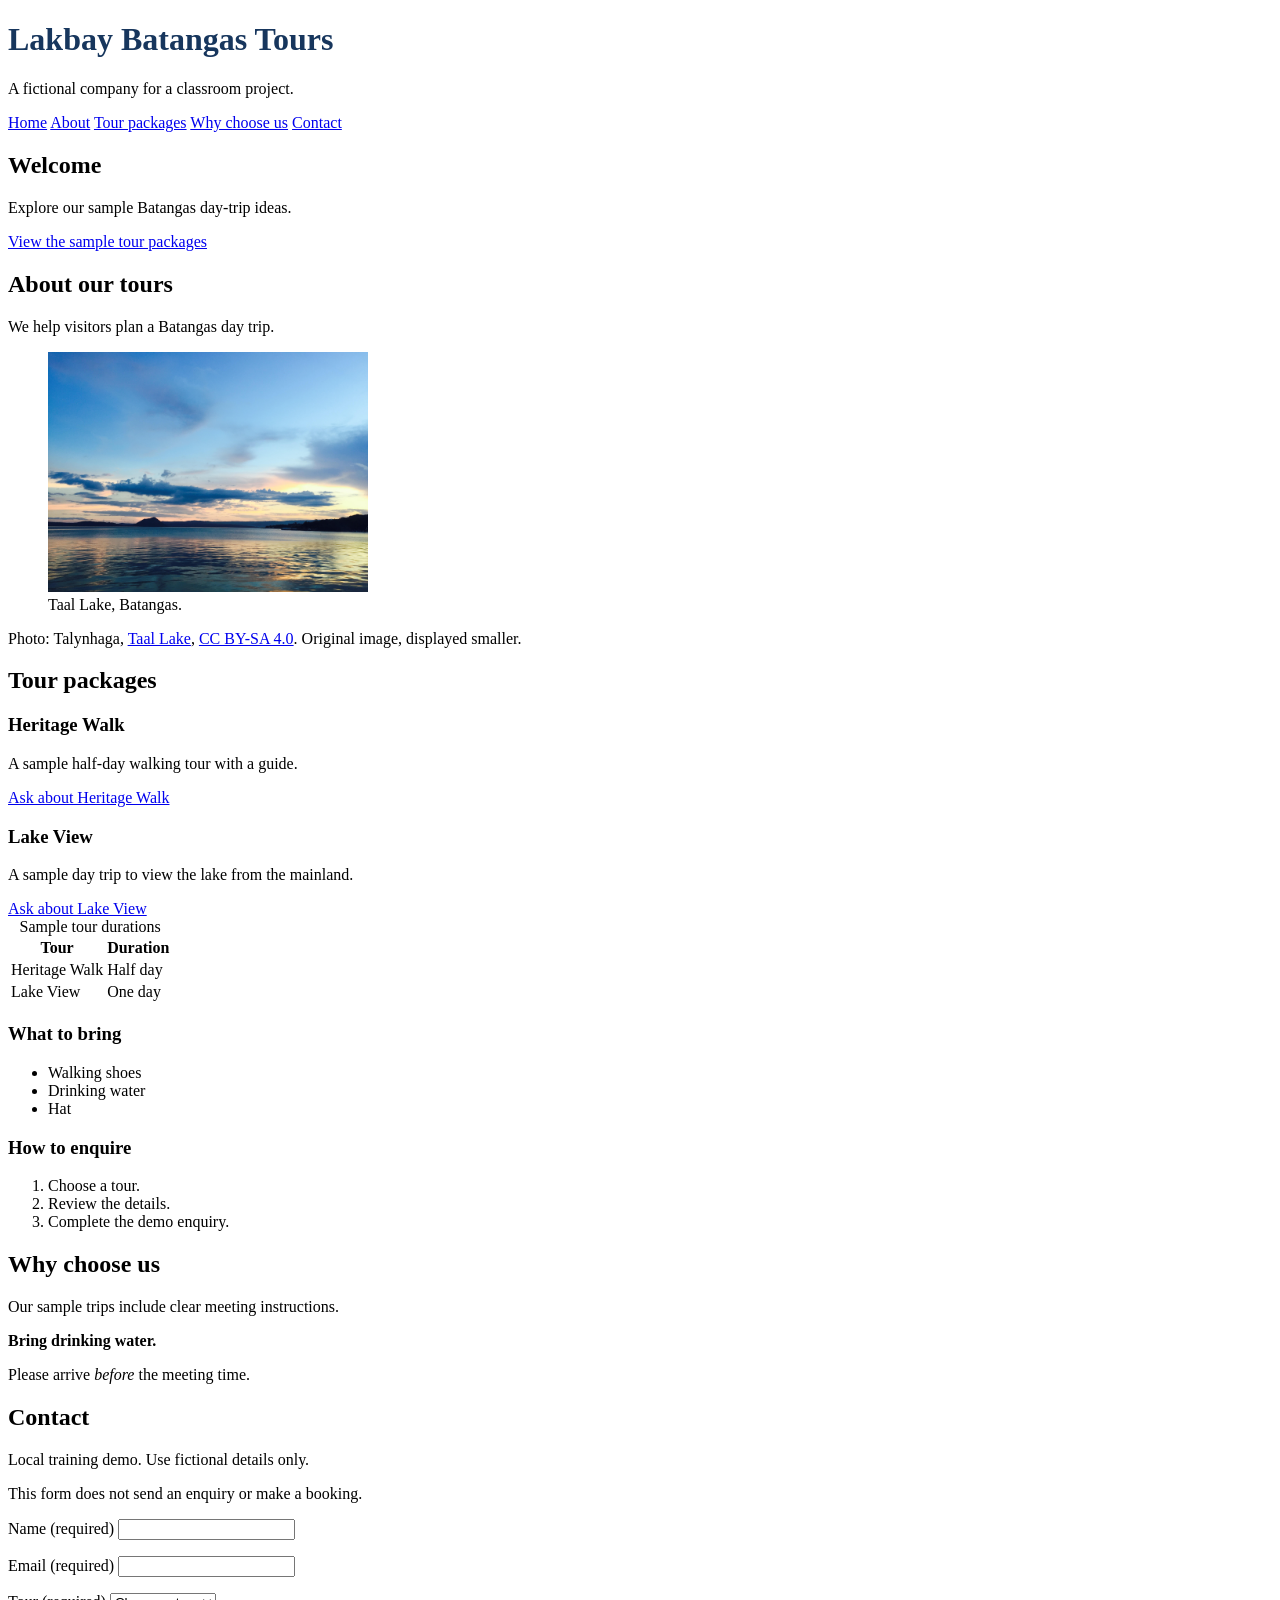
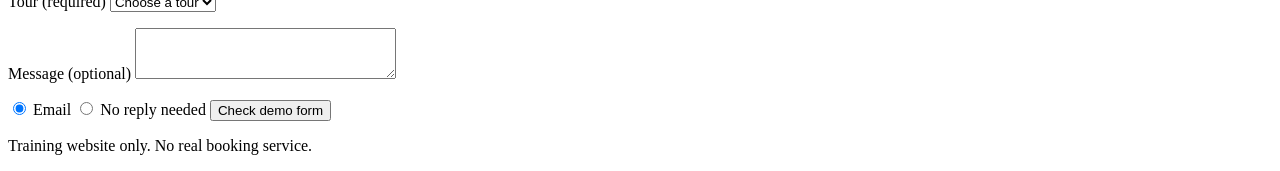
<file: repair-exercise.html>
<!doctype html>
<html lang="en">
<head>
<link rel="stylesheet" href="css/styles.css">
  <meta charset="UTF-8">
  <meta name="viewport" content="width=device-width, initial-scale=1.0">
  <title>Lakbay Batangas Tours - Training Demo</title>
</head>
<body>
  <header>
    <h1>Lakbay Batangas Tours</h1>
    <p>A fictional company for a classroom project.</p>
    <nav aria-label="Main">
      <a href="#home">Home</a>
      <a href="#about">About</a>
      <a href="#packages">Tour packages</a>
      <a href="#why-us">Why choose us</a>
      <a href="#contact">Contact</a>
    </nav>
  </header>
  <main>
    <section id="home">
      <h2>Welcome</h2>
      <p>Explore our sample Batangas day-trip ideas.</p>
      <a href="#packages">View the sample tour packages</a>
    </section>
    <section id="about">
      <h2>About our tours</h2>
      <p>We help visitors plan a Batangas day trip.</p>
      <figure>
        <img src="assets/taal-lake.jpg"
             alt="Taal Lake at sunset"
             width="320" height="240">
        <figcaption>Taal Lake, Batangas.</figcaption>
      </figure>
      <p>Photo: Talynhaga,
        <a href="https://commons.wikimedia.org/wiki/File:Taal_Lake.jpg">
          Taal Lake</a>,
        <a href="https://creativecommons.org/licenses/by-sa/4.0/">
          CC BY-SA 4.0</a>. Original image, displayed smaller.</p>
    </section>
    <section id="packages">
      <h2>Tour packages</h2>
      <article>
        <h3>Heritage Walk</h3>
        <p>A sample half-day walking tour with a guide.</p>
        <a href="#contact">Ask about Heritage Walk</a>
      </article>
      <article>
        <h3>Lake View</h3>
        <p>A sample day trip to view the lake from the mainland.</p>
        <a href="#contact">Ask about Lake View</a>
      </article>
      <table>
        <caption>Sample tour durations</caption>
        <tr>
          <th scope="col">Tour</th>
          <th scope="col">Duration</th>
        </tr>
        <tr><td>Heritage Walk</td><td>Half day</td></tr>
        <tr><td>Lake View</td><td>One day</td></tr>
      </table>
      <h3>What to bring</h3>
      <ul>
        <li>Walking shoes</li>
        <li>Drinking water</li>
        <li>Hat</li>
      </ul>
      <h3>How to enquire</h3>
      <ol>
        <li>Choose a tour.</li>
        <li>Review the details.</li>
        <li>Complete the demo enquiry.</li>
      </ol>
    </section>
    <section id="why-us">
      <h2>Why choose us</h2>
      <p>Our sample trips include clear meeting instructions.</p>
      <p><strong>Bring drinking water.</strong></p>
      <p>Please arrive <em>before</em> the meeting time.</p>
    </section>
    <section id="contact">
      <h2>Contact</h2>
      <p>Local training demo. Use fictional details only.</p>
      <p>This form does not send an enquiry or make a booking.</p>
      <form action="#contact" method="get">
        <p>
          <label for="visitor-name">Name (required)</label>
          <input id="visitor-name" name="visitor_name"
                 type="text" required>
        </p>
        <p>
          <label for="email">Email (required)</label>
          <input id="email" name="email" type="email" required>
        </p>
        <p>
          <label for="tour">Tour (required)</label>
          <select id="tour" name="tour" required>
            <option value="">Choose a tour</option>
            <option value="heritage">Heritage Walk</option>
            <option value="lake">Lake View</option>
          </select>
        </p>
        <p>
          <label for="message">Message (optional)</label>
          <textarea id="message" name="message"
                    rows="3" cols="30"></textarea>
        </p>
       <!-- <fieldset>-->
         <!-- <legend>Reply preference</legend>-->
          <label>
            <input type="radio" name="reply"
                   value="email" checked> Email
          </label>
          <label>
            <input type="radio" name="reply"
                   value="none"> No reply needed
          </label>
        <!-- </fieldset>-->
        <button type="submit">Check demo form</button>
      </form>
    </section>
  </main>
  <footer><p>Training website only. No real booking service.</p></footer>
</body>
</html>
</file>
<file: css/styles.css>
h1 {
  color:#17365d;
   }
</file>
